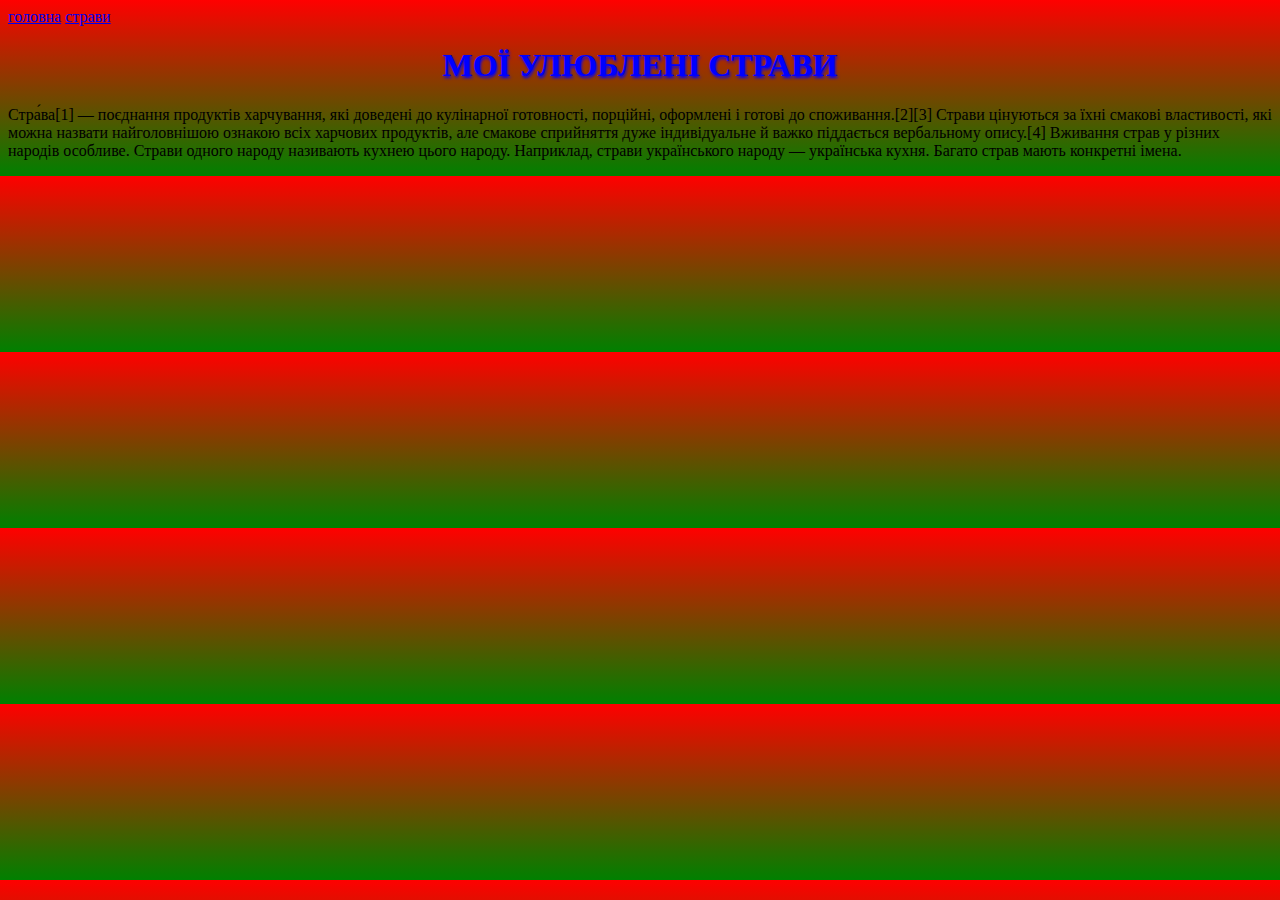
<file: index.html>
<!DOCTYPE html>
<html lang="en">
<head>
    <meta charset="UTF-8">
    <meta http-equiv="X-UA-Compatible" content="IE=edge">
    <meta name="viewport" content="width=device-width, initial-scale=1.0">
    <title>Document</title>
    <link rel="stylesheet" href="./style/stule.css">
</head>
<body>
    <header>
        <a href="./index.html">головна</a>
        <a href="./dishes.html">страви</a>
    </header>
    <h1>
        мої улюблені страви
    </h1>
  <p>Стра́ва[1] — поєднання продуктів харчування, які доведені до кулінарної готовності, порційні, оформлені і готові до споживання.[2][3]

    Страви цінуються за їхні смакові властивості, які можна назвати найголовнішою ознакою всіх харчових продуктів, але смакове сприйняття дуже індивідуальне й важко піддається вербальному опису.[4]
    
    Вживання страв у різних народів особливе. Страви одного народу називають кухнею цього народу. Наприклад, страви українського народу — українська кухня.
    
    Багато страв мають конкретні імена.</p>  
</body>
</html>
</file>
<file: style/stule.css>
.list{
    gap: 31px;
    justify-content: center;
    display: flex;
    flex-wrap: wrap;
    list-style: none;
}

.item{
    text-align: center;
    border: 2px dashed red;
width: 300px;
}
body{
    background-image: linear-gradient(red, green);
}

img{
    display: block ;
max-width: 100%;}

h1{
text-align: center;
text-transform: uppercase ;
color: blue;
text-shadow: 1px 2px 3px;
}
</file>
